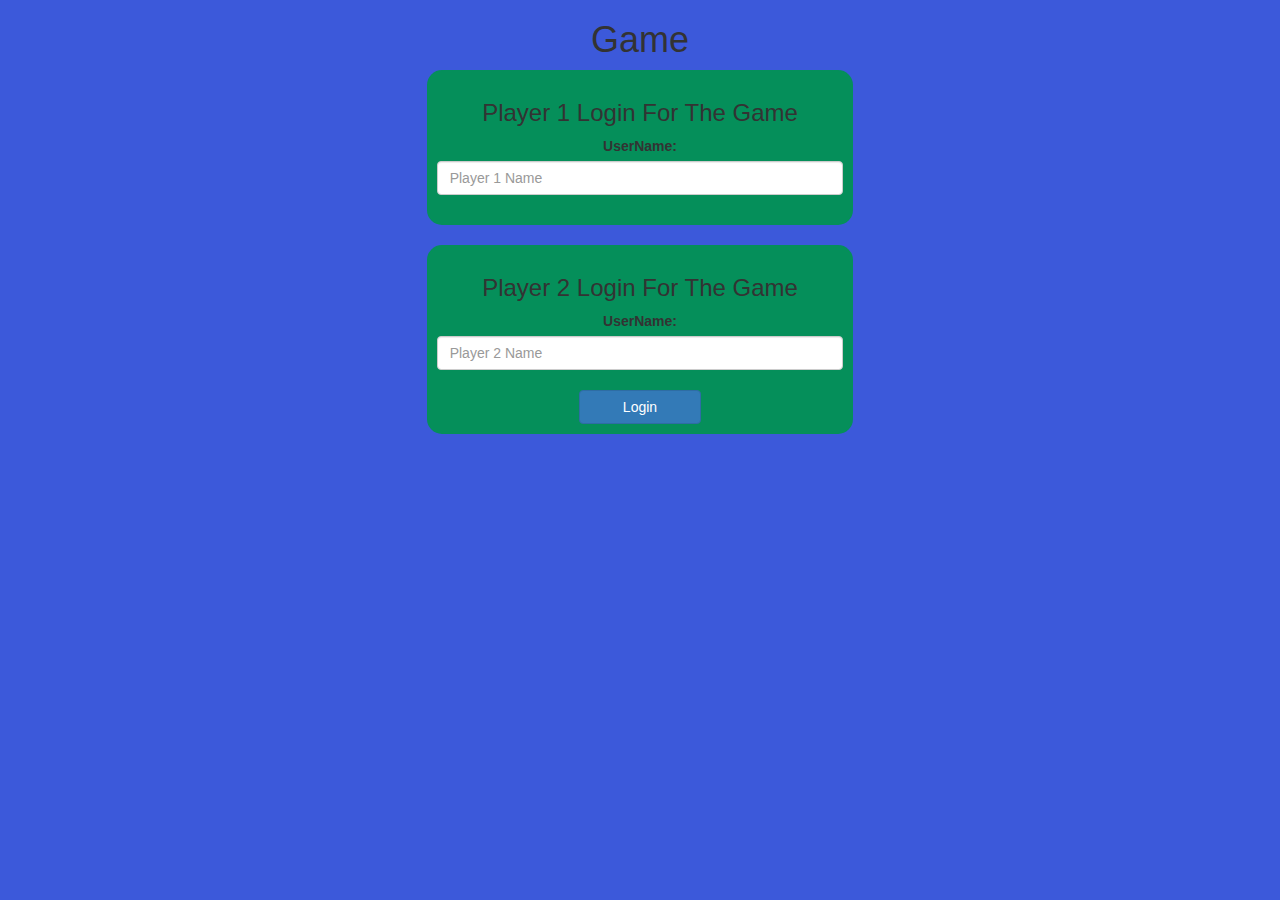
<file: index.html>
<!DOCTYPE html>
<html>
<head>
	<title>Guess The Word</title>

<meta name="viewport" content="width=device-width, initial-scale=1">
<link rel="stylesheet" href="https://maxcdn.bootstrapcdn.com/bootstrap/3.4.0/css/bootstrap.min.css">
<script src="https://ajax.googleapis.com/ajax/libs/jquery/3.4.1/jquery.min.js"></script>
<script src="https://maxcdn.bootstrapcdn.com/bootstrap/3.4.0/js/bootstrap.min.js"></script>

<link rel="stylesheet" type="text/css" href="game.css">

<script src="game_login.js"></script>
</head>
<body>
<center>
<h1>Game</h1>
<div class="col-lg-4 col-sm-8 col-xs-11 login_div1">
<h3>Player 1 Login For The Game</h3>
<label>UserName: </label>
<input type="text" id="player1_name_input" class="form-control" placeholder="Player 1 Name">
<br>
</div>
<br>
<div class="col-lg-4 col-sm-8 col-xs-11 login_div2">
<h3>Player 2 Login For The Game</h3>
<label>UserName: </label>
<input type="text" id="player2_name_input" class="form-control" placeholder="Player 2 Name">
<br>
<button style="width:30%" class="btn btn-primary" onclick="adduser()">Login</button>
</center>
</body>
</html>
</file>
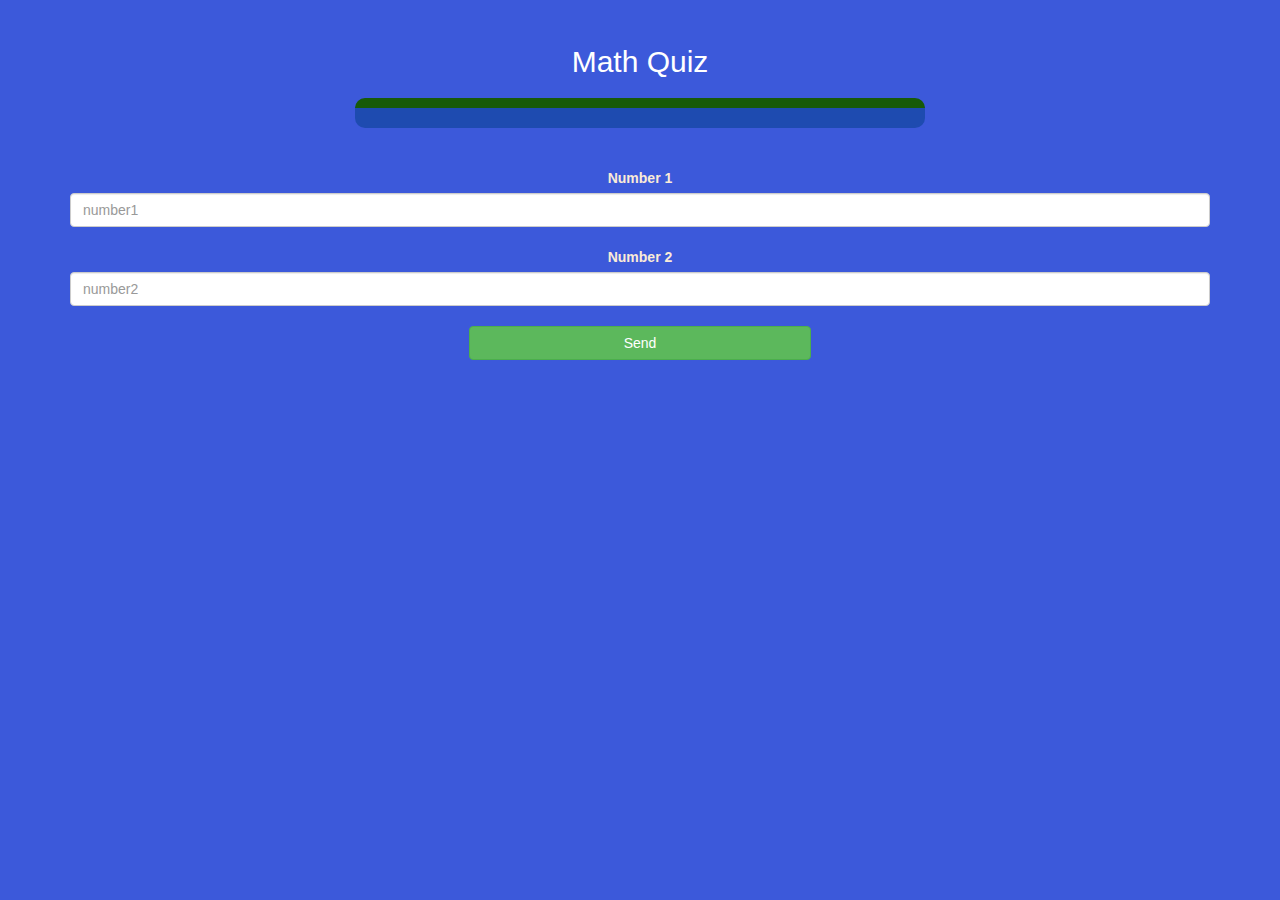
<file: game_page.html>
<!DOCTYPE html>
<html>
<head>
	<title>Guess The Word</title>

<meta name="viewport" content="width=device-width, initial-scale=1">
<link rel="stylesheet" href="https://maxcdn.bootstrapcdn.com/bootstrap/3.4.0/css/bootstrap.min.css">
<script src="https://ajax.googleapis.com/ajax/libs/jquery/3.4.1/jquery.min.js"></script>
<script src="https://maxcdn.bootstrapcdn.com/bootstrap/3.4.0/js/bootstrap.min.js"></script>
<link rel="stylesheet" type="text/css" href="game.css">
</head>
<body>
<h4 id="player1_name"></h4>
<span id="player1_score"></span>
<h5 id="player2_name"></h5>
<span id="player2_score"></span>
<div class="container">
	<center>
		<h2 style="color: white;">Math Quiz</h2>
<h3 id="player_question"></h3>
<h3 id="player_answer"></h3>
<div id="output" class="col-lg-6"></div>
		<br>
		<br>

		<label style="color:antiquewhite">Number 1</label>
<input type="number" id="num1" class="form-control" placeholder="number1">
		<br>
        <label style="color:antiquewhite">Number 2</label>
<input type="number" id="num2" class="form-control" placeholder="number2">
		<br>
<button onclick="send()" class="btn btn-success" style="width: 30%;">Send</button>
	</center>
</div>

<script src="game_login.js"></script>
</body>
</html>
</file>
<file: game.css>
body
{
	background: rgb(60, 89, 218);
}

	.login_div1 , .login_div2
	{
		background: rgb(5, 143, 90);
		padding: 10px;
		float: none;
		border-radius: 15px;
	}


#player1_name , #player2_name
{
	display: inline-block;
	margin-left: 20px;
}
#word
{
	width: 60%;
}
#word_display
{
	letter-spacing: 5px;
}
#output
{
background: rgba(18, 69, 158, 0.706);
border-radius: 10px;
border-top: 10px solid #175a09;
padding: 10px;
float: none;
text-align: left;
}
</file>
